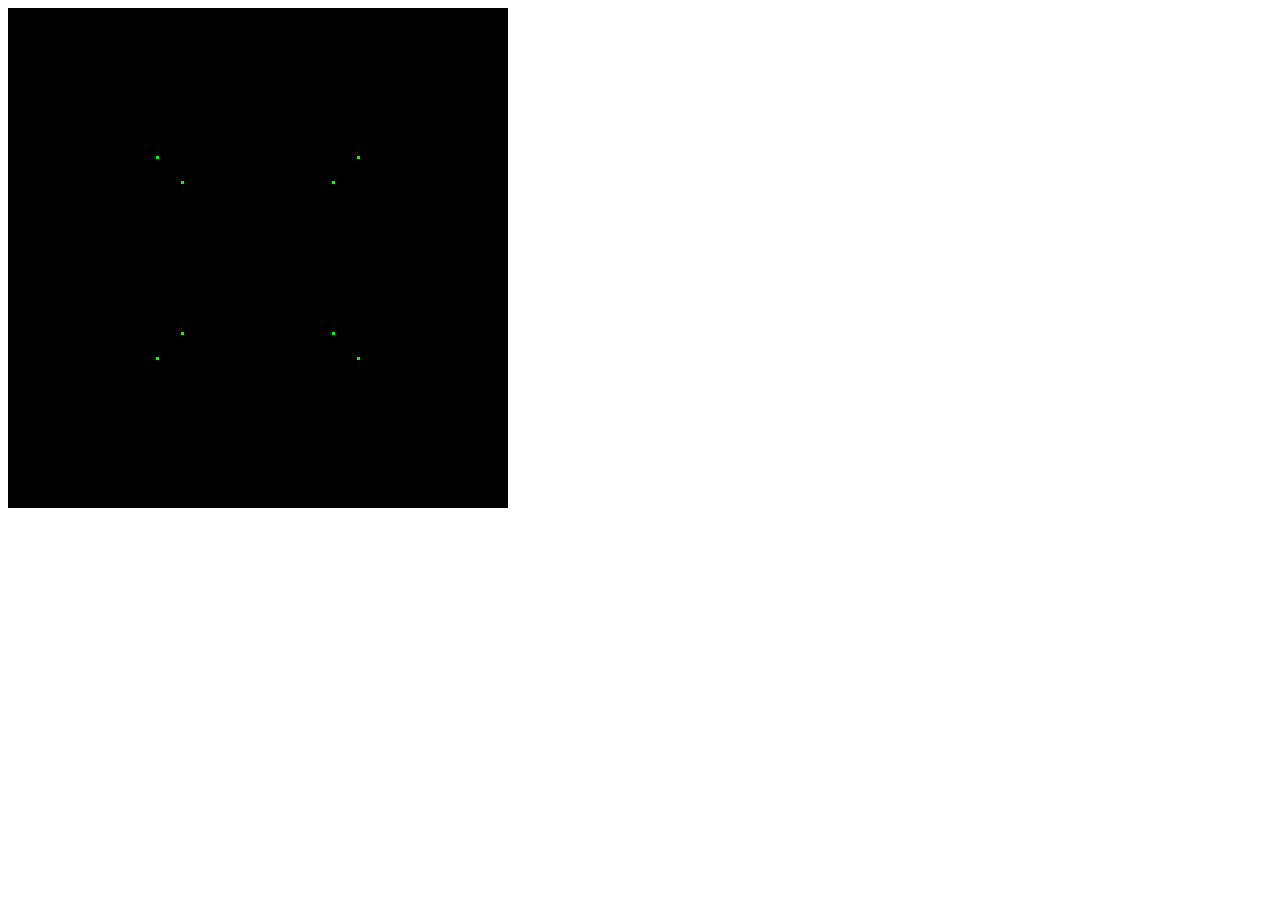
<file: Graph/index.html>
<html>
	<head>
		<title>Graph</title>
		<link rel="stylesheet" href="css/index.css"></script>
	</head>
	<body>
		<canvas id="canvas" width="500" height="500">
		</canvas>
		
		<script src="lib/ajax.js"></script>
		<script src="lib/JSONA.js"></script>
		<script src="lib/resource-loader.js"></script>
		<script src="lib/glHelper.js"></script>
		<script src="lib/glMatrix.js"></script>
		<script src="js/model.js"></script>
		<script src="js/color.js"></script>
		<script src="js/index.js"></script>
	</body>
</html>
</file>
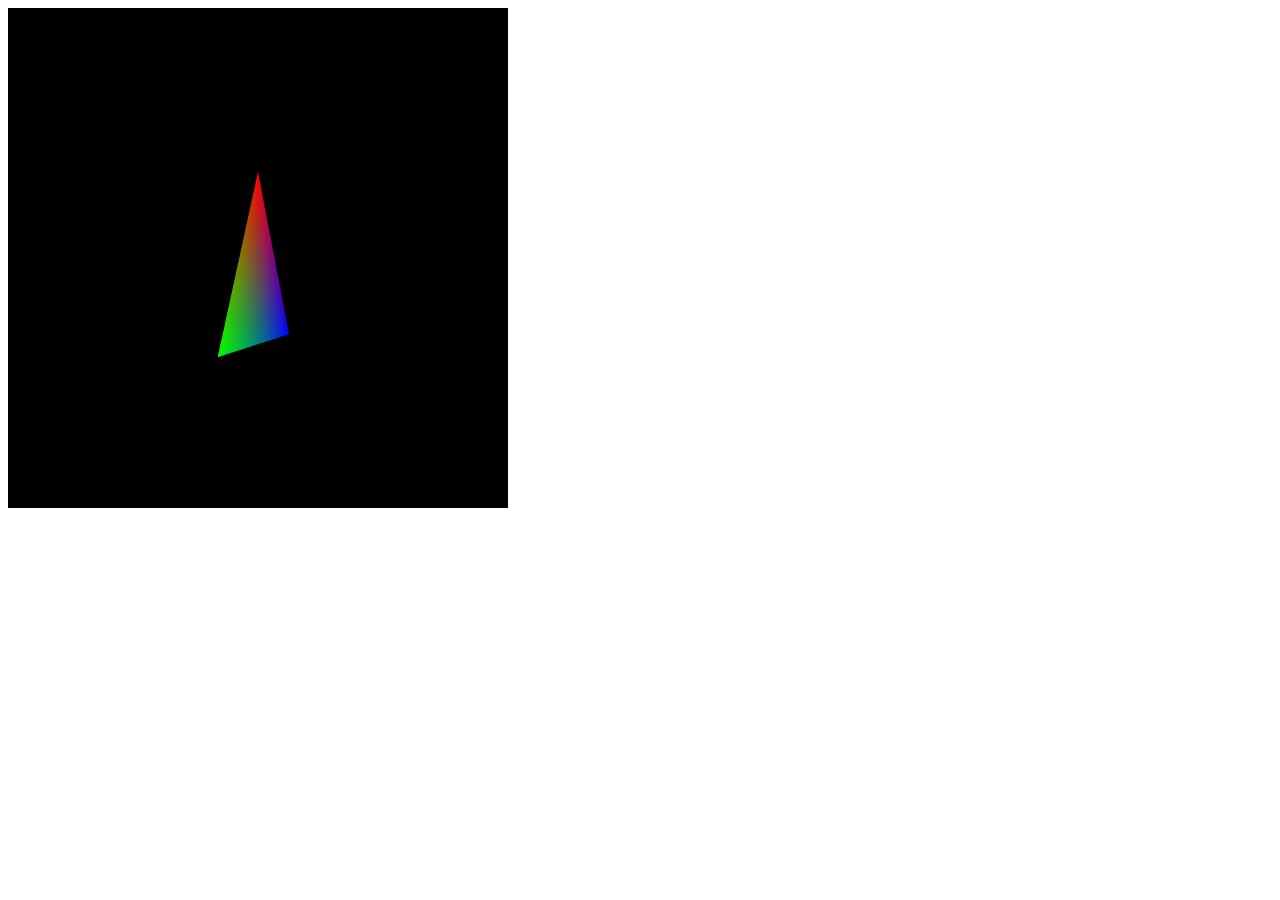
<file: Test3/index.html>
<html>
	<head>
		<title>WebGL Test 3 (motion)</title>
		<link rel="stylesheet" href="css/index.css"></script>
	</head>
	<body>
		<canvas id="canvas" width="500" height="500">
		</canvas>
		<script src="lib/ajax.js"></script>
		<script src="lib/resourceLoader.js"></script>
		<script src="lib/glHelper.js"></script>
		<script src="lib/glMatrix.js"></script>
		<script src="js/index.js"></script>
	</body>
</html>
</file>
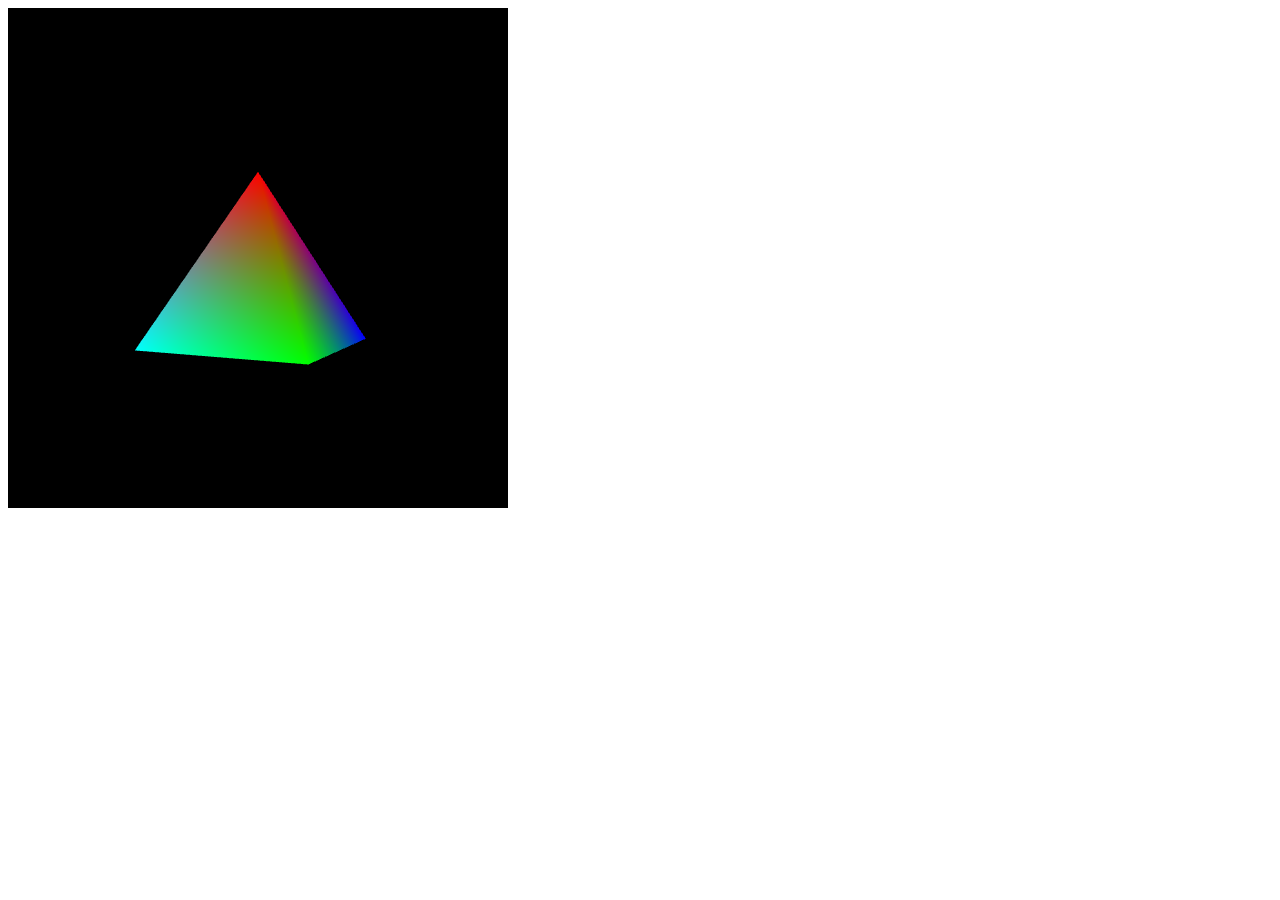
<file: Test4/index.html>
<html>
	<head>
		<title>WebGL Test 4 (3D Polygons)</title>
		<link rel="stylesheet" href="css/index.css"></script>
	</head>
	<body>
		<canvas id="canvas" width="500" height="500">
		</canvas>
		<script src="lib/ajax.js"></script>
		<script src="lib/resourceLoader.js"></script>
		<script src="lib/glHelper.js"></script>
		<script src="lib/glMatrix.js"></script>
		<script src="js/model.js"></script>
		<script src="js/index.js"></script>
	</body>
</html>
</file>
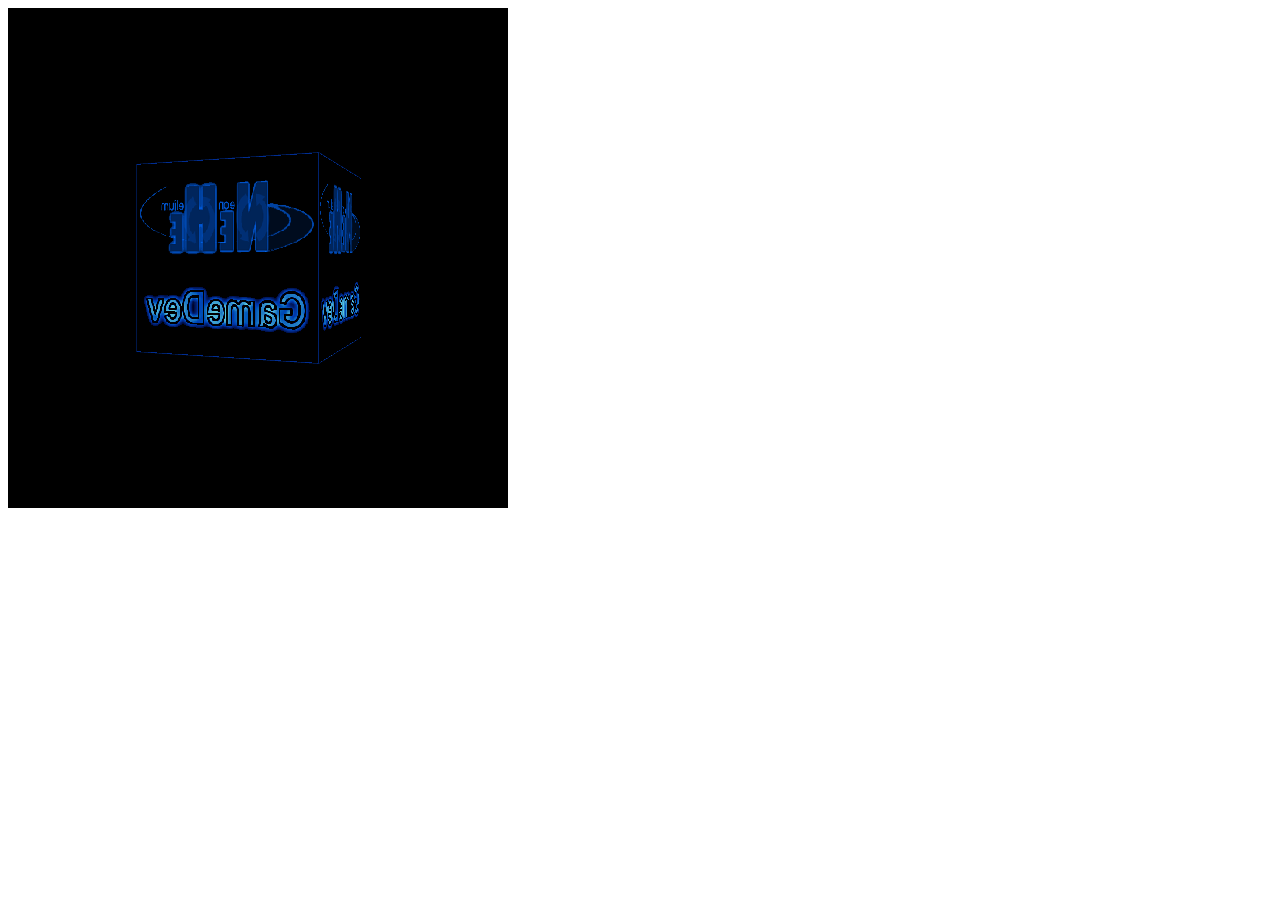
<file: Test5/index.html>
<html>
	<head>
		<title>WebGL Test 5 (Textures)</title>
		<link rel="stylesheet" href="css/index.css"></script>
	</head>
	<body>
		<canvas id="canvas" width="500" height="500">
		</canvas>
		<script src="lib/ajax.js"></script>
		<script src="lib/resourceLoader.js"></script>
		<script src="lib/glHelper.js"></script>
		<script src="lib/glMatrix.js"></script>
		<script src="js/model.js"></script>
		<script src="js/index.js"></script>
	</body>
</html>
</file>
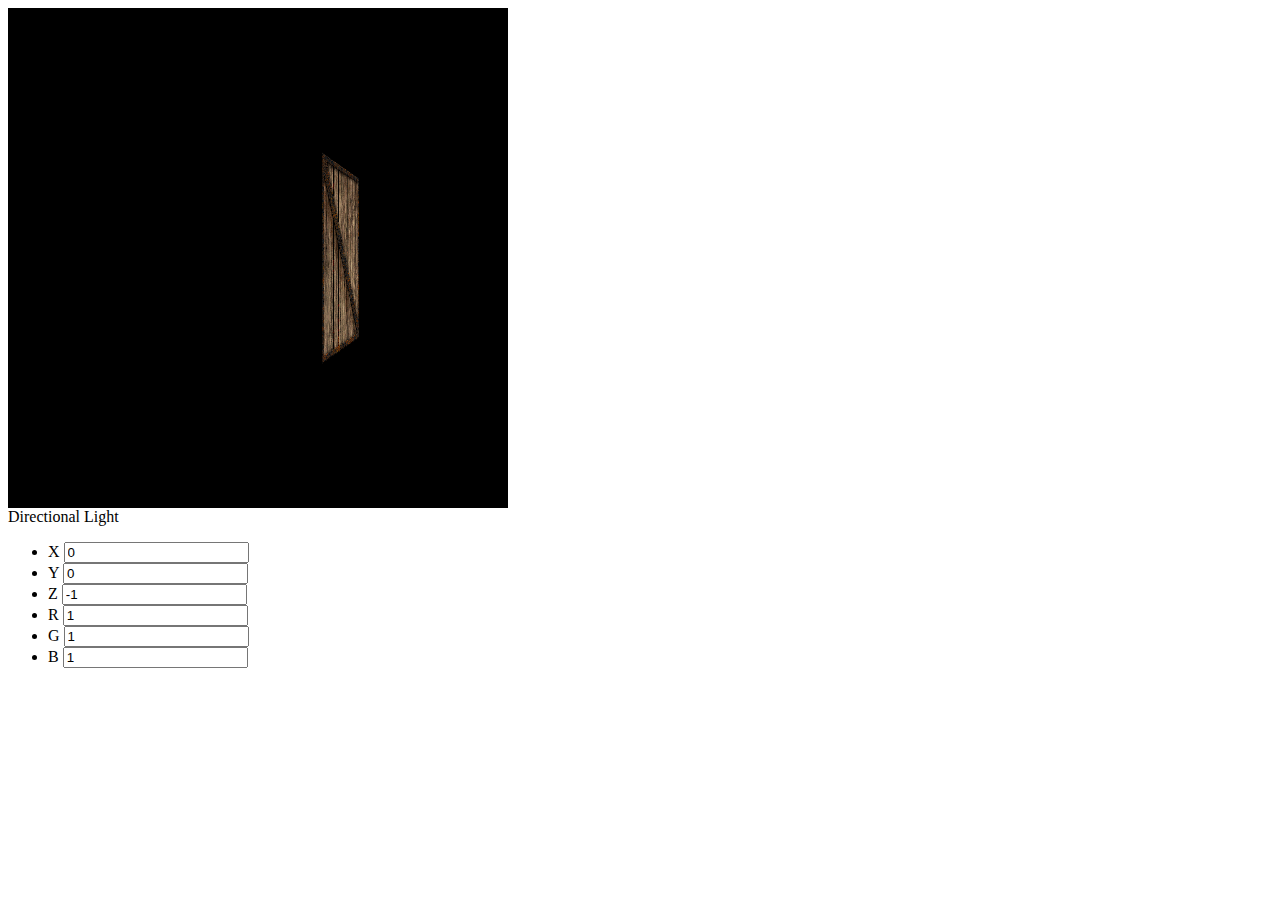
<file: Test6/index.html>
<html>
	<head>
		<title>WebGL Test 6 (Lighting)</title>
		<link rel="stylesheet" href="css/index.css"></script>
	</head>
	<body>
		<canvas id="canvas" width="500" height="500">
		</canvas>
		<div>Directional Light</div>
		<ul>
			<li>
				<label>X</label>
				<input id="light-x" type="text" value="0" />
			</li>
			<li>
				<label>Y</label>
				<input id="light-y" type="text" value="0" />
			</li>
			<li>
				<label>Z</label>
				<input id="light-z" type="text" value="-1" />
			</li>
			<li>
				<label>R</label>
				<input id="light-r" type="text" value="1" />
			</li>
			<li>
				<label>G</label>
				<input id="light-g" type="text" value="1" />
			</li>
			<li>
				<label>B</label>
				<input id="light-b" type="text" value="1" />
			</li>
		</ul>
		
		<script src="lib/ajax.js"></script>
		<script src="lib/JSONA.js"></script>
		<script src="lib/resource-loader.js"></script>
		<script src="lib/glHelper.js"></script>
		<script src="lib/glMatrix.js"></script>
		<script src="js/model.js"></script>
		<script src="js/color.js"></script>
		<script src="js/index.js"></script>
	</body>
</html>
</file>
<file: Graph/css/index.css>
#canvas { width: 500px; height: 500px; }
</file>
<file: Test3/css/index.css>
#canvas { width: 500px; height: 500px; }
</file>
<file: Test4/css/index.css>
#canvas { width: 500px; height: 500px; }
</file>
<file: Test5/css/index.css>
#canvas { width: 500px; height: 500px; }
</file>
<file: Test6/css/index.css>
#canvas { width: 500px; height: 500px; }
</file>
